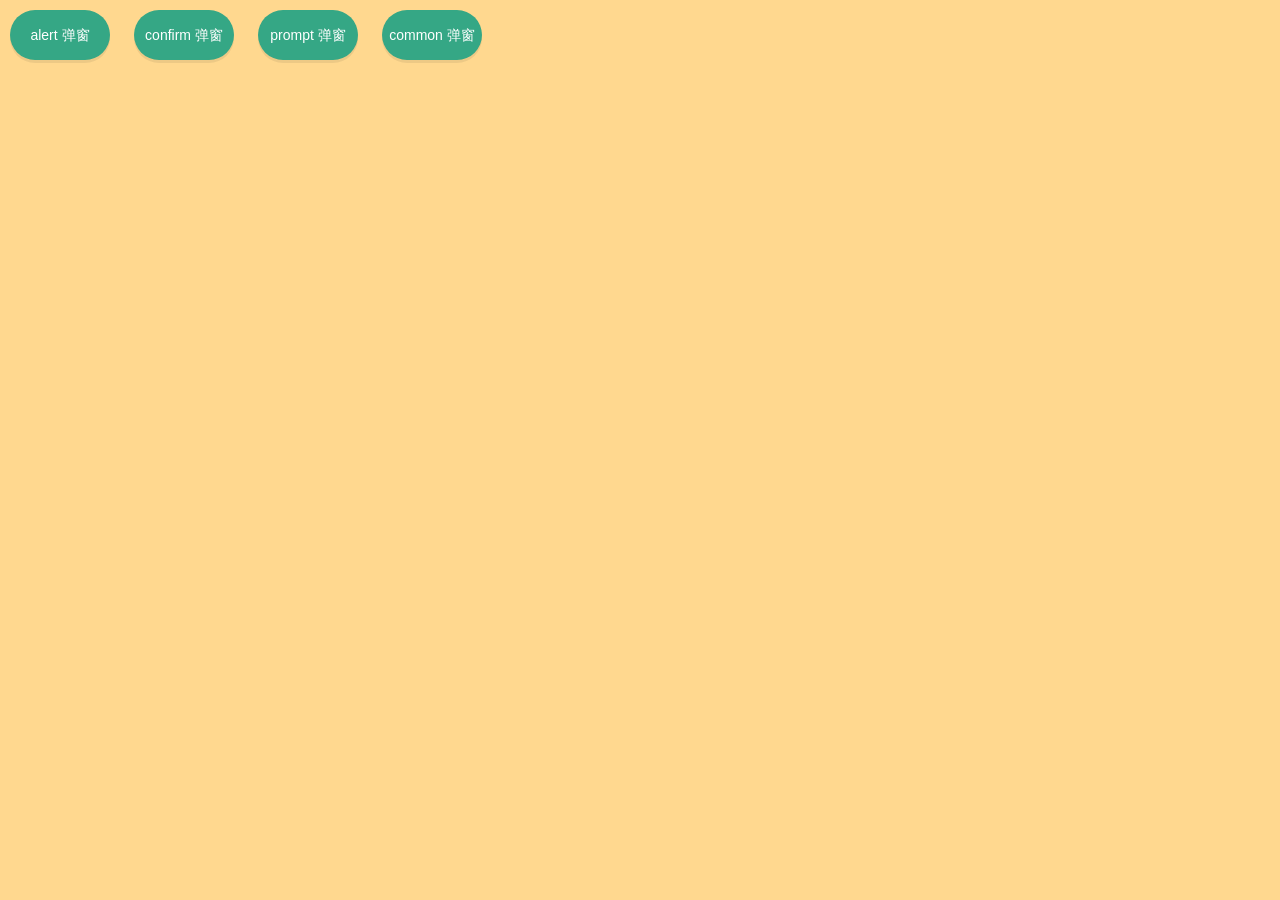
<file: TanChuang/index.html>
<!DOCTYPE html>
<html>
<head lang="zh-CN">
    <meta charset="UTF-8">
    <title> 弹窗组件DEMO</title>
    <link rel="stylesheet" href="css/window.css"/>

</head>
<body>

    <input type="button" class="click-input" value="alert 弹窗" id="a"/>
    <input type="button" class="click-input" value="confirm 弹窗" id="b"/>
    <input type="button" class="click-input" value="prompt 弹窗" id="c"/>
    <input type="button" class="click-input" value="common 弹窗" id="d"/>
    <script src="js/require.js" data-main="js/main"></script>

</body>
</html>
</file>
<file: TanChuang/css/window.css>
html, body {
    padding: 0;
    margin: 0;
    height: 100%;
    background-color: #ffd88f;
}
input, button {
    border: none;
    padding: 0;
    margin: 0;
    outline-style: none;
}
.click-input {
    display: inline-block;
    margin: 10px;
    width: 100px;
    height: 50px;
    line-height: 50px;
    text-align: center;
    color: #FFF;
    font-size: 14px;
    border-radius: 50px;
    background: #35a785;
    box-shadow: 0 3px 0 rgba(0, 0, 0, 0.07);
}

.window_boundingBox {
    position: fixed;

    border-radius: 4px;
    /*width: 500px;
    height: 300px;
    left: 50%;
    margin-left: -250px;
    top: 100px;*/
    box-shadow: 0 0 20px rgba(0, 0, 0, 0.2);
    background: #fff;
}
.window_header{
    background: #b6bece;
    color: #fff;
    text-align: center;
    padding: 5px;
    font-size: 18px;
}
.window_body {
    padding-top: 20px;
    text-align: center;
    color: #8f9cb5;
}
.window_footer {
    position: absolute;
    bottom: 0;
    text-align: center;
    width: 100%;
}
.window_confirmBtn {
    float: left;
    width: 50%;
    height: 50px;
    line-height: 50px;
    color: #fff;
    background: #fc7169;
    font-size: 20px;
    line-height: 20px;
}
.window_confirmBtn:hover {
    background-color: #fc8982;
}
.window_cancelBtn {
    float: left;
    width: 50%;
    height: 50px;
    line-height: 50px;
    color: #fff;
    background: #b6bece;
    font-size: 20px;
    line-height: 20px;
}
.window_cancelBtn:hover {
    background-color: #c5ccd8;
}
.window_closeBtn {
    position:  absolute;
    right: 0;
    top: 0;
    padding: 5px 10px;
    font-weight: bold;
    font-size: 16px;
    color: #8f9cb5;
    cursor: pointer;
}
.window_alertBtn {
    width: 100px;
    position: absolute;
    bottom: 5px;
    left: 50%;
    width: 100px;
    height: 33px;
    margin-left: -50px;
    background-color: #2196F3;
    color: #fff;
}
.window_alertBtn:hover {
    background-color: #51aef6;
}
.window_promptInputWrapper{
    text-align: center;
}
.window_promptInput {
    border: 1px solid #ccc;
    font-size: 14px;
    line-height: 14px;
    color: #000;
    height: 25px;
}
.window_promptBtn {
    float: left;
    width: 50%;
    height: 50px;
    line-height: 50px;
    color: #fff;
    background: #2196F3;
    font-size: 20px;
    line-height: 20px;
}

/* skin for a */
.window_skin_a.window_boundingBox{box-shadow: none; border: 10px solid rgba(0,0,0,0.3); border-radius: 8px;}
.window_skin_a .window_alertBtn{width: 50px; left: auto; right: 20px; margin-left:0; background:red; border:none;color:#fff;padding: 10px;}
.window_skin_a .window_header{background:red; text-align: left; padding: 10px; font-weight: bold;}
.window_skin_a .window_closeBtn{width: 45px; height: 45px; border-radius: 45px; line-height: 45px;padding: 0;text-align: center;background: blue;font-size: 24px;font-weight: bold;right:-15px;top:-15px;}


.window_mask {
    width: 100%;
    height: 100%;
    background: rgba(94, 110, 141, 0.9);
    position: absolute;
    left: 0;
    top: 0;
}
</file>
